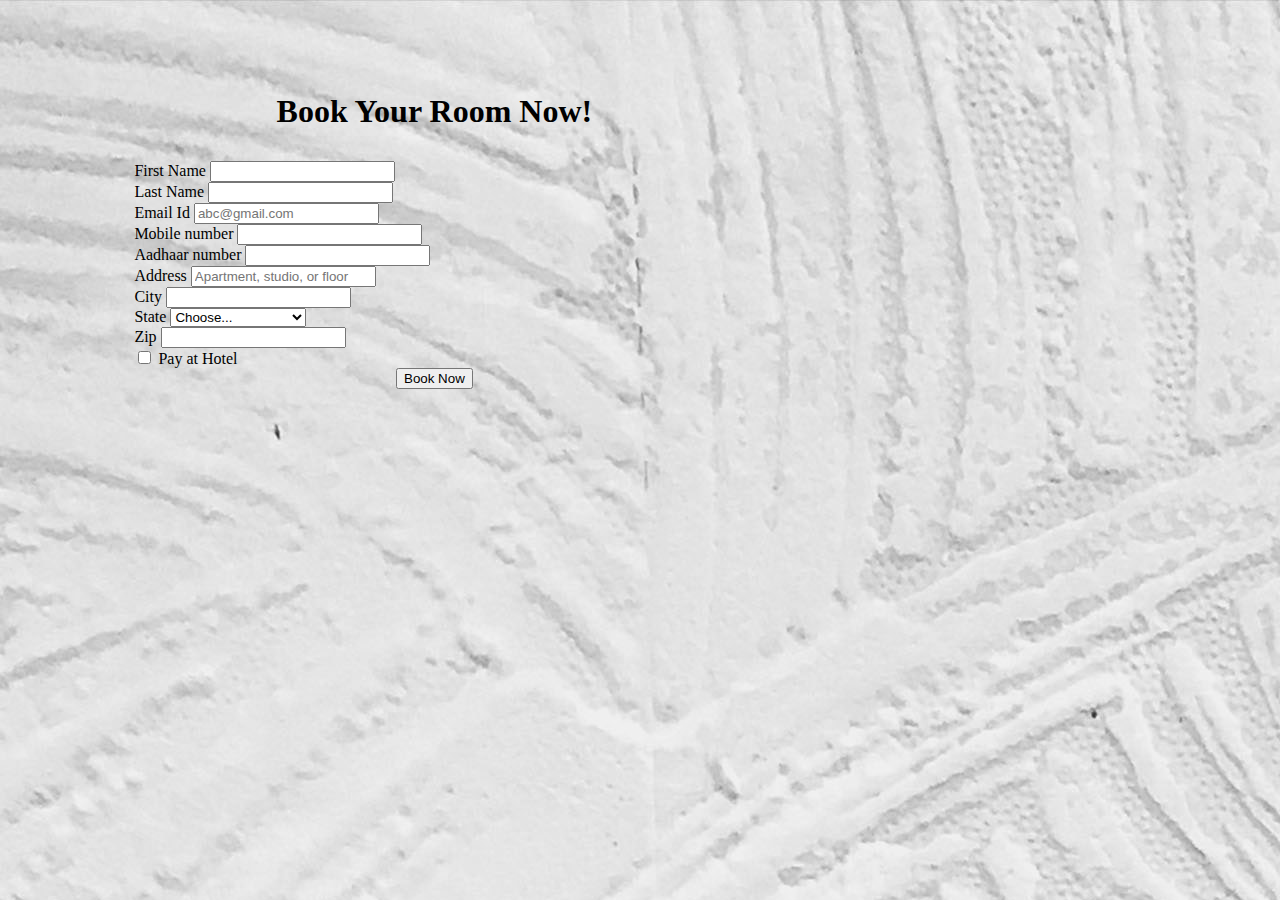
<file: booking.html>
<!DOCTYPE html>
<html lang="en">

<head>
    <meta charset="UTF-8">
    <meta http-equiv="X-UA-Compatible" content="IE=edge">
    <meta name="viewport" content="width=device-width, initial-scale=1.0">
    <title>We Hotel | Booking</title>

    <style>

    .main-div{
        max-width: 600px;
        margin: 0%;
        padding-top: 5%;
        padding-bottom: 5%;
        padding-right: 0%;
        padding-left: 10%;
        
    }
    </style>
    <link href="https://cdn.jsdelivr.net/npm/bootstrap@5.0.1/dist/css/bootstrap.min.css" rel="stylesheet"
        integrity="sha384-+0n0xVW2eSR5OomGNYDnhzAbDsOXxcvSN1TPprVMTNDbiYZCxYbOOl7+AMvyTG2x" crossorigin="anonymous">
</head>

<body style="background:url(img/booking.jpg);">
  

    <div class="container-fluid main-div">
        <div style="padding-bottom: 10px; text-align: center;"><h1>Book Your Room Now!</h1></div>
        <form class="row g-3">
            <div class="col-md-6">
              <label class="form-label">First Name</label>
              <input required type="text" class="form-control" id="inputEmail4">
            </div>
            <div class="col-md-6">
              <label  class="form-label">Last Name</label>
              <input required type="text" class="form-control" id="inputPassword4">
            </div>
            <div class="col-12">
              <label for="inputAddress" class="form-label">Email Id</label>
              <input required type="email" class="form-control" id="inputAddress" placeholder="abc@gmail.com">
            </div>
            <div class="col-12">
                <label for="inputAddress" class="form-label">Mobile number</label>
                <input required type="number" class="form-control" id="inputAddress">
              </div>
              <div class="col-12">
                <label for="inputAddress" class="form-label">Aadhaar number</label>
                <input required type="number" class="form-control" id="inputAddress">
              </div>
            <div class="col-12">
              <label for="inputAddress2" class="form-label">Address </label>
              <input required type="text" class="form-control" id="inputAddress2" placeholder="Apartment, studio, or floor">
            </div>
            <div class="col-md-6">
              <label for="inputCity" class="form-label">City</label>
              <input required type="text" class="form-control" id="inputCity">
            </div>
            <div class="col-md-4">
              <label for="inputState" class="form-label">State</label>
              <select id="inputState" class="form-select">
                <option selected>Choose...</option>
                <option>Andhra Pradesh</option>
                <option>Arunachal Pradesh</option>
                <option>Assam</option>
                <option>Bihar</option>
                <option>Chhattisgarh</option>
                <option>Goa</option>
                <option>Gujarat</option>
                <option>Haryana</option>
                <option>Himachal Pradesh</option>
                <option>Jharkhand</option>
                <option>Karnataka</option>
                <option>Kerala</option>
                <option>Madhya Pradesh</option>
                <option>Maharashtra</option>
                <option>Manipur</option>
                <option>Meghalaya</option>
                <option>Mizoram</option>
                <option>Nagaland</option>
                <option>Odisha</option>
                <option>Punjab	</option>
                <option>Rajasthan</option>
                <option>Sikkim</option>
                <option>Tamil Nadu</option>
                <option>Telangana</option>
                <option>Tripura</option>
                <option>Uttar Pradesh</option>
                <option>Uttarakhand</option>
                <option>West Bengal</option>
               

              </select>
            </div>
            <div class="col-md-2">
              <label for="inputZip" class="form-label">Zip</label>
              <input required type="text" class="form-control" id="inputZip">
            </div>
            <div class="col-12">
              <div class="form-check">
                <input required class="form-check-input" type="checkbox" id="gridCheck">
                <label class="form-check-label" for="gridCheck">
                  Pay at Hotel
                </label>
              </div>
            </div>
            <div class="col-12">
              <center><button type="submit" class="btn btn-success">Book Now</button></center>
            </div>
          </form>
    </div>


    <script src="https://cdn.jsdelivr.net/npm/bootstrap@5.0.1/dist/js/bootstrap.bundle.min.js"
        integrity="sha384-gtEjrD/SeCtmISkJkNUaaKMoLD0//ElJ19smozuHV6z3Iehds+3Ulb9Bn9Plx0x4"
        crossorigin="anonymous"></script>
        <script>
            function book()
            {
                alert("your Room is booked succesfully!");
            }
        </script>
</body>

</html>
</file>
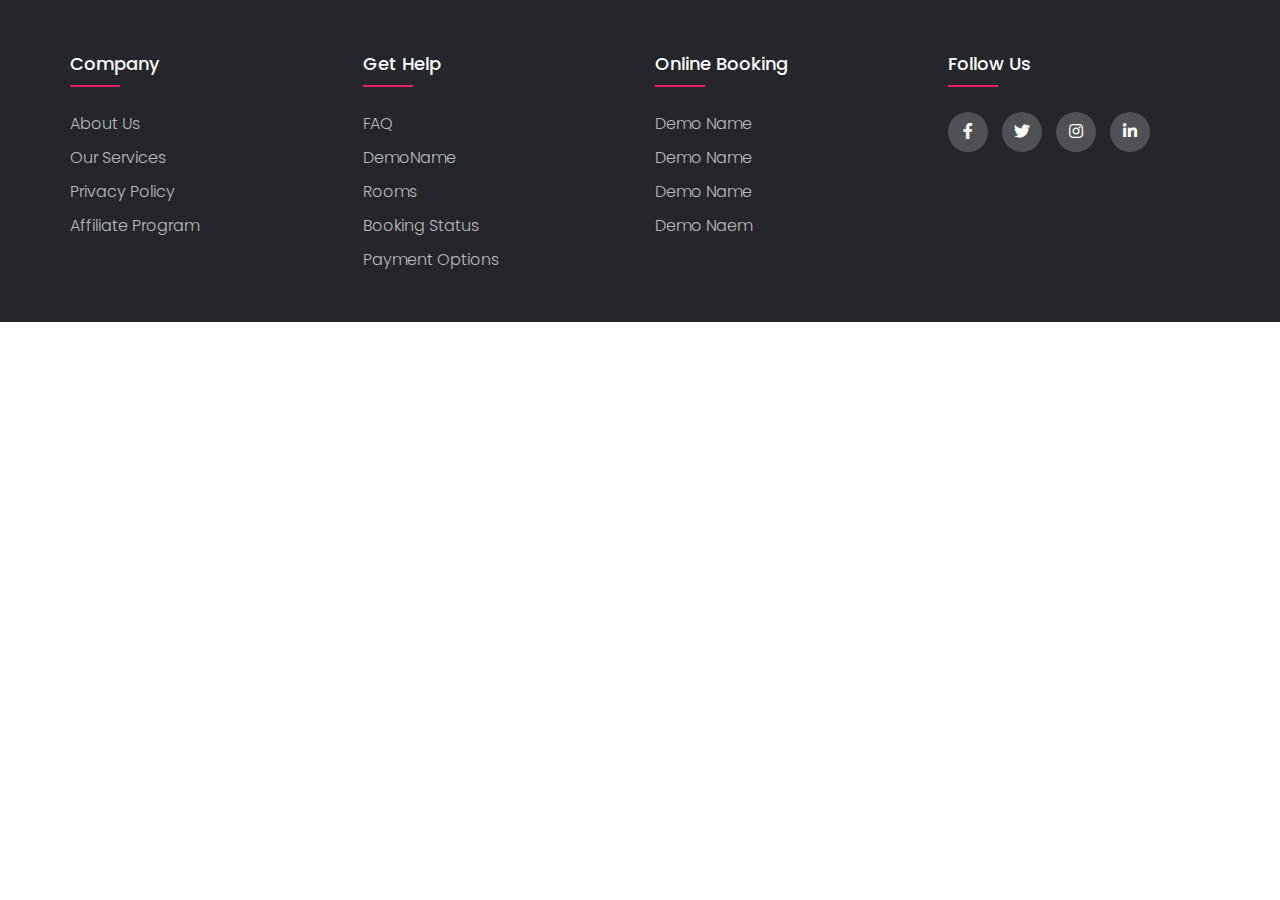
<file: footer.html>
<!DOCTYPE html>
<html lang="en">

<head>
	<title>Footer Design</title>
	<meta charset="utf-8">
	<meta name="viewport" content="width=device-width, initial-scale=1">
	<link rel="stylesheet" href="/css/footerStyle.css">
	<link rel="stylesheet" type="text/css"
		href="https://cdnjs.cloudflare.com/ajax/libs/font-awesome/5.15.1/css/all.min.css">
</head>

<body>

	<footer class="footer" >
		<div class="container">
			<div class="row">
				<div class="footer-col">
					<h4>company</h4>
					<ul>
						<li><a href="#">about us</a></li>
						<li><a href="#">our services</a></li>
						<li><a href="#">privacy policy</a></li>
						<li><a href="#">affiliate program</a></li>
					</ul>
				</div>
				<div class="footer-col">
					<h4>get help</h4>
					<ul>
						<li><a href="#">FAQ</a></li>
						<li><a href="#">demoName</a></li>
						<li><a href="#">rooms</a></li>
						<li><a href="#">booking status</a></li>
						<li><a href="#">payment options</a></li>
					</ul>
				</div>
				<div class="footer-col">
					<h4>online booking</h4>
					<ul>
						<li><a href="#">demo name</a></li>
						<li><a href="#">demo name</a></li>
						<li><a href="#">demo name</a></li>
						<li><a href="#">demo naem</a></li>
					</ul>
				</div>
				<div class="footer-col">
					<h4>follow us</h4>
					<div class="social-links">
						<a href="#"><i class="fab fa-facebook-f"></i></a>
						<a href="#"><i class="fab fa-twitter"></i></a>
						<a href="#"><i class="fab fa-instagram"></i></a>
						<a href="#"><i class="fab fa-linkedin-in"></i></a>
					</div>
				</div>
			</div>
		</div>
	</footer>

</body>

</html>
</file>
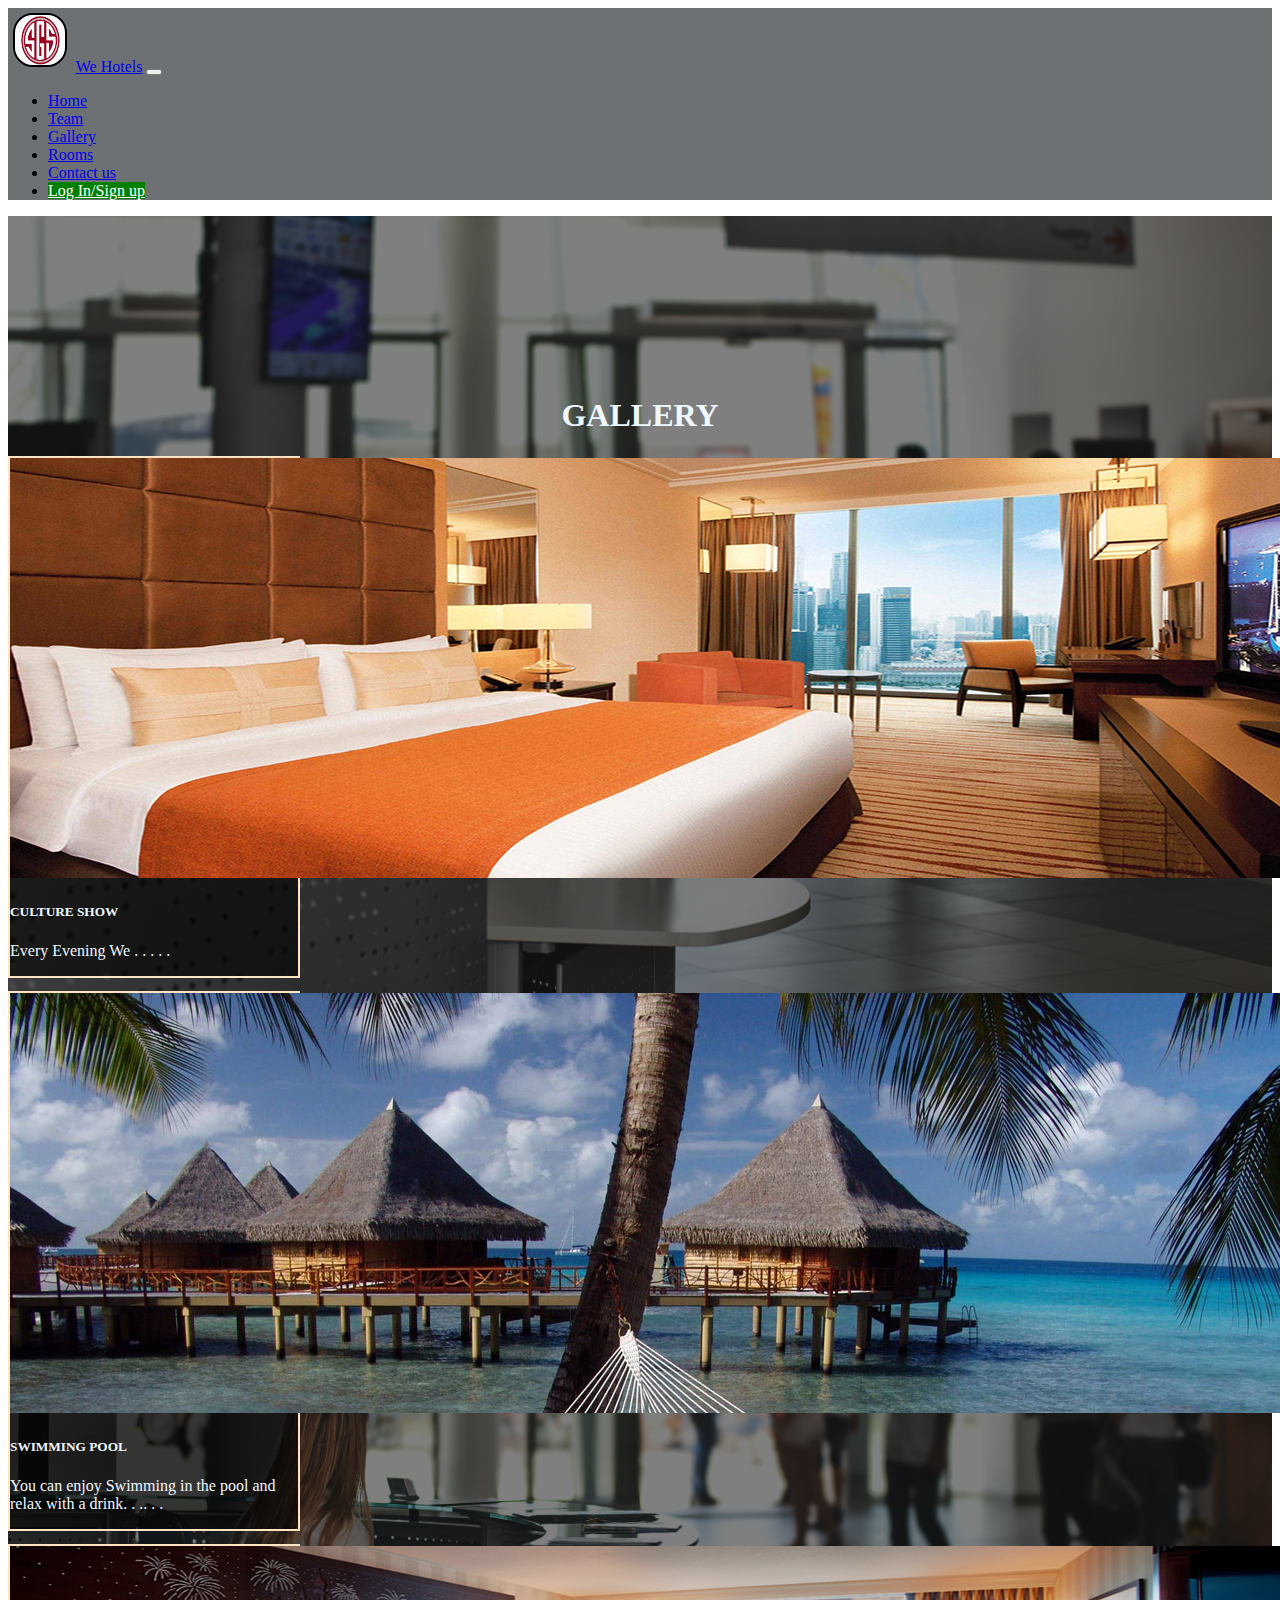
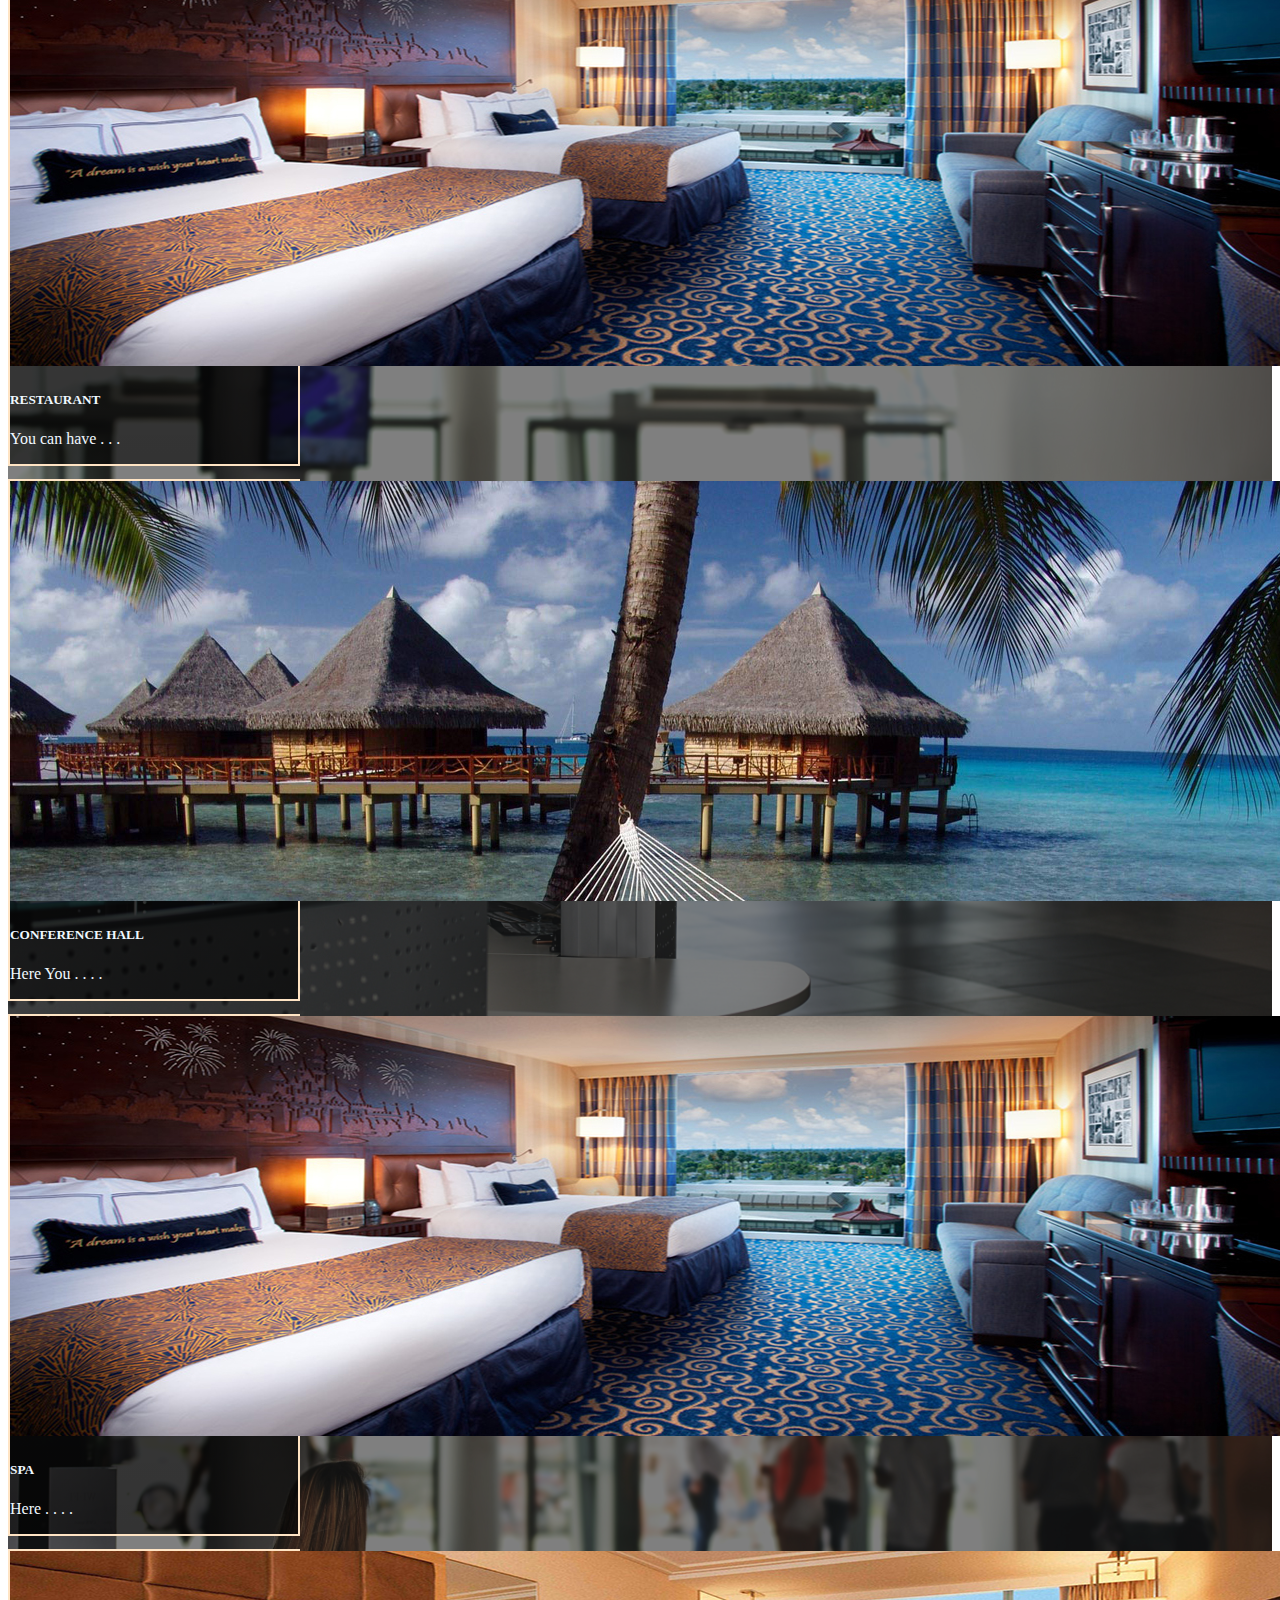
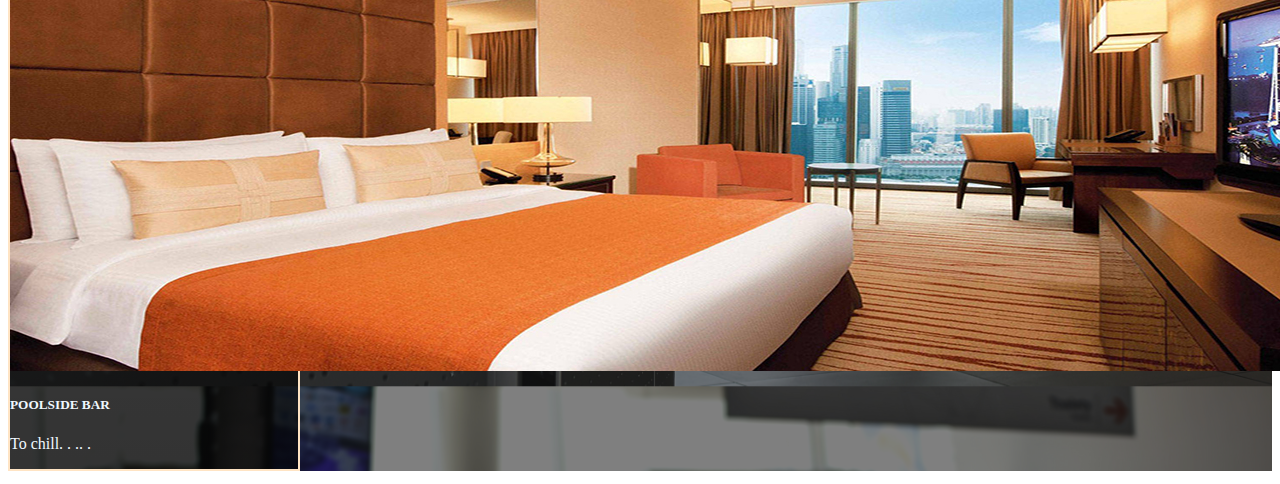
<file: gallary_By_sahil.html>
<!DOCTYPE html>
<html lang="en">
<head>
    <meta charset="UTF-8">
    <meta http-equiv="X-UA-Compatible" content="IE=edge">
    <meta name="viewport" content="width=device-width, initial-scale=1.0">
    <title>We Hotel | Gallery</title>
     
    <link href="https://cdn.jsdelivr.net/npm/bootstrap@5.0.1/dist/css/bootstrap.min.css" rel="stylesheet"
        integrity="sha384-+0n0xVW2eSR5OomGNYDnhzAbDsOXxcvSN1TPprVMTNDbiYZCxYbOOl7+AMvyTG2x" crossorigin="anonymous">
        <style>
          .loginhover{
	border: none; 
	background-color: green;
	 color: white;
  }
  
  .loginhover:hover{
	color:wheat;
	background-color: rgb(6, 197, 6);
  
  }
        </style>
</head>
<body>
    <!-- navbar starts here -->

<nav class="navbar navbar-expand-lg navbar-dark  py-3 fixed-top" style="background-color: #212529a6;">
  <div class="container-fluid">
    <img src="img/newLogo.jpg" alt="" style="height: 50px;width: 50px;margin: 5px;border: 2px solid;border-radius: 20px;">
    <a class="navbar-brand" href="#">We Hotels</a>
    <button class="navbar-toggler" type="button" data-bs-toggle="collapse" data-bs-target="#navbarSupportedContent"
      aria-controls="navbarSupportedContent" aria-expanded="false" aria-label="Toggle navigation">
      <span class="navbar-toggler-icon"></span>
    </button>
    <div class="collapse navbar-collapse" id="navbarSupportedContent">
      <ul class="navbar-nav ms-auto flex-nowrap text-center">
        <li class="nav-item">
          <a class="nav-link active" aria-current="page" href="index.html">Home</a>
        </li>
        <li class="nav-item">
          <a class="nav-link" href="index.html#team">Team</a>
        </li>
        <li class="nav-item">
          <a class="nav-link" href="gallary_By_sahil.html">Gallery</a>
        </li>
        <li class="nav-item">
          <a class="nav-link" href="rooms.html">Rooms</a>
        </li>
        <li class="nav-item">
          <a class="nav-link" href="contact .html">Contact us</a>
        </li>
        <li class="nav-item">
          <a class="nav-link loginhover"  href="login.html">Log In/Sign up</a>
        </li>
      </ul>
    </div>
  </div>
</nav>

<!-- navbar ends here -->
  
    <div style="position: relative; background-image:linear-gradient(rgba(0,0,0,0.5),rgba(0,0,0,0.5)), url('img/background.jpg');background-size: 100%; height: 100%; color: aliceblue;  ">
      <div style="padding-top: 10rem;"> 
      <DIV>
        <h1><CENTER>GALLERY</CENTER></h1>
      </DIV>
        <div class="row" style="justify-content: center;" >
          

          <div class="card" style="width: 18rem; background:linear-gradient(rgba(0,0,0,0.5),rgba(0,0,0,0.6)); border: 2px solid bisque; margin-right: 1%; margin-bottom: 1%;">
            <img src="img/slider1.jpg" class="card-img-top" alt="...">
            <div class="card-body">
              <h5 class="card-title">CULTURE SHOW</h5>
              <p class="card-text">Every Evening We . . . . .</p>
              
            </div>
          </div>
          <div class="card" style="width: 18rem; background:linear-gradient(rgba(0,0,0,0.5),rgba(0,0,0,0.6)); border: 2px solid bisque; margin-right: 1%; margin-bottom: 1%;">
            <img src="img/slider2.jpg" class="card-img-top" alt="...">
            <div class="card-body">
              <h5 class="card-title">SWIMMING POOL</h5>
              <p class="card-text">You can enjoy Swimming in the pool and relax with a drink. . .. . .</p>
            </div>
          </div>
          <div class="card" style="width: 18rem; background:linear-gradient(rgba(0,0,0,0.5),rgba(0,0,0,0.6)); border: 2px solid bisque; margin-right: 1%; margin-bottom: 1%;">
            <img src="img/slider3.jpg" class="card-img-top" alt="...">
            <div class="card-body">
              <h5 class="card-title">RESTAURANT</h5>
              <p class="card-text">You can have . . .</p>
            </div>
          </div>
          <div class="card" style="width: 18rem; background:linear-gradient(rgba(0,0,0,0.5),rgba(0,0,0,0.6)); border: 2px solid bisque; margin-right: 1%; margin-bottom: 1%;">
            <img src="img/slider2.jpg" class="card-img-top" alt="...">
            <div class="card-body">
              <h5 class="card-title">CONFERENCE HALL</h5>
              <p class="card-text">Here You . . . .</p>
            </div>
          </div>
          <div class="card" style="width: 18rem; background:linear-gradient(rgba(0,0,0,0.5),rgba(0,0,0,0.6)); border: 2px solid bisque; margin-right: 1%; margin-bottom: 1%;">
            <img src="img/slider3.jpg" class="card-img-top" alt="...">
            <div class="card-body">
              <h5 class="card-title">SPA</h5>
              <p class="card-text">Here . . . .</p>
            </div>
          </div>
          <div class="card" style="width: 18rem; background:linear-gradient(rgba(0,0,0,0.5),rgba(0,0,0,0.6)); border: 2px solid bisque; margin-right: 1%; margin-bottom: 1%;">
            <img src="img/slider1.jpg" class="card-img-top" alt="...">
            <div class="card-body">
              <h5 class="card-title">POOLSIDE BAR</h5>
              <p class="card-text">To chill. . .. .</p>
            </div>
          </div>
        </div>
      </div>
    </div>
  </div>
  <script src="https://cdn.jsdelivr.net/npm/bootstrap@5.0.1/dist/js/bootstrap.bundle.min.js"
            integrity="sha384-gtEjrD/SeCtmISkJkNUaaKMoLD0//ElJ19smozuHV6z3Iehds+3Ulb9Bn9Plx0x4"
            crossorigin="anonymous"></script>
</body>
</html>
</file>
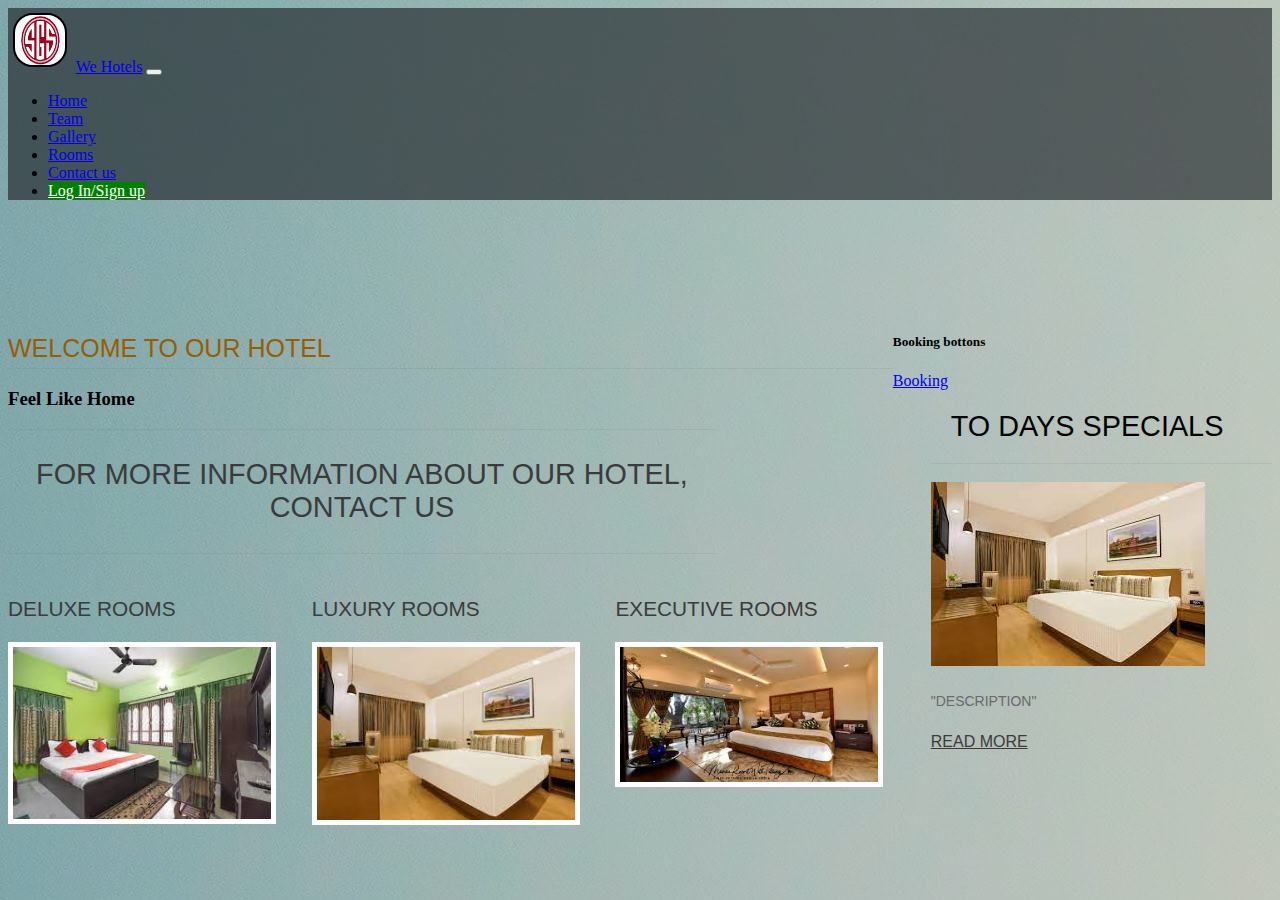
<file: rooms.html>
<!DOCTYPE HTML>
<html>

<head>
    <title>We Hotel | Rooms</title>
    <link rel="stylesheet" href="css/Rooms.css">
    <link href="https://cdn.jsdelivr.net/npm/bootstrap@5.0.1/dist/css/bootstrap.min.css" rel="stylesheet"
        integrity="sha384-+0n0xVW2eSR5OomGNYDnhzAbDsOXxcvSN1TPprVMTNDbiYZCxYbOOl7+AMvyTG2x" crossorigin="anonymous">
</head>

<body>
<!-- navbar starts here -->

<nav class="navbar navbar-expand-lg navbar-dark  py-3 fixed-top" style="background-color: #212529a6;">
  <div class="container-fluid">
    <img src="img/newLogo.jpg" alt="" style="height: 50px;width: 50px;margin: 5px;border: 2px solid;border-radius: 20px;">
    <a class="navbar-brand" href="#">We Hotels</a>
    <button class="navbar-toggler" type="button" data-bs-toggle="collapse" data-bs-target="#navbarSupportedContent"
      aria-controls="navbarSupportedContent" aria-expanded="false" aria-label="Toggle navigation">
      <span class="navbar-toggler-icon"></span>
    </button>
    <div class="collapse navbar-collapse" id="navbarSupportedContent">
      <ul class="navbar-nav ms-auto flex-nowrap text-center">
        <li class="nav-item">
          <a class="nav-link active" aria-current="page" href="index.html">Home</a>
        </li>
        <li class="nav-item">
          <a class="nav-link" href="index.html#team">Team</a>
        </li>
        <li class="nav-item">
          <a class="nav-link" href="gallary_By_sahil.html">Gallery</a>
        </li>
        <li class="nav-item">
          <a class="nav-link" href="rooms.html">Rooms</a>
        </li>
        <li class="nav-item">
          <a class="nav-link" href="contact .html">Contact us</a>
        </li>
        <li class="nav-item">
          <a class="nav-link loginhover"  href="login.html">Log In/Sign up</a>
        </li>
      </ul>
    </div>
  </div>
</nav>

<!-- navbar ends here -->
   
  
    <div class="content-box" style="position: relative; padding-top: 6rem; ">
        <div class="wrap">
            <div class="content-box-left">
                <div class="content-box-left-topgrid">
                    <h1>Welcome to our Hotel</h1>
                    <h3>Feel Like Home </h3>
                    <span>For more information about our Hotel, Contact Us </span>
                </div>
                <div class="content-box-left-bootomgrids">
                    <div class="content-box-left-bootomgrid">
                        <h3>Deluxe Rooms</h3>
                        <a href="#"><img src="img/Deluxe Rooms.jfif" title="image-name" /></a>
                    </div>
                    <div class="content-box-left-bootomgrid">
                        <h3>Luxury Rooms</h3>
                        <a href="#"><img src="img/Luxury Rooms.jfif" title="image-name" /></a>
                    </div>
                    <div class="content-box-left-bootomgrid lastgrid">
                        <h3>Executive Rooms</h3>
                        <a href="#"><img src="img/Executive Rooms.jfif" title="image-name" /></a>
                    </div>
                    <div class="clear"> </div>
                </div>
                <div class="clear"> </div>
            </div>
            <div class="content-box-right-booking">
                <h5>Booking bottons</h5>
                <a href="booking.html" class="btn btn-outline-primary">Booking</a>

            </div>
            <div class="content-box-right">
                <div class="content-box-right-topgrid">
                    <h3>To days Specials</h3>
                    <a href="#"><img src="img/Luxury Rooms.jfif" title="imnage-name" /></a>
                    <p>"DESCRIPTION"</p>
                    <a href="#">Read More</a>
                </div>
                <div class="content-box-right-bottomgrid">

                </div>
            </div>
            <div class="clear"> </div>
        </div>


    </div>
        <script src="https://cdn.jsdelivr.net/npm/bootstrap@5.0.1/dist/js/bootstrap.bundle.min.js"
            integrity="sha384-gtEjrD/SeCtmISkJkNUaaKMoLD0//ElJ19smozuHV6z3Iehds+3Ulb9Bn9Plx0x4"
            crossorigin="anonymous"></script>
</body>

</html>
</file>
<file: css/footerStyle.css>
@import url('https://fonts.googleapis.com/css2?family=Poppins:wght@300;400;500;600;700&display=swap');
body{
	line-height: 1.5;
	font-family: 'Poppins', sans-serif;
}
*{
	margin:0;
	padding:0;
	box-sizing: border-box;
}
.container{
	max-width: 1170px;
	margin:auto;
}
.row{
	display: flex;
	flex-wrap: wrap;
}
ul{
	list-style: none;
}
.footer{
	background-color: #24262b;
    padding: 50px 0;
	height: fit-content;

}
.footer-col{
   width: 25%;
   padding: 0 15px;
}
.footer-col h4{
	font-size: 18px;
	color: #ffffff;
	text-transform: capitalize;
	margin-bottom: 35px;
	font-weight: 500;
	position: relative;
}
.footer-col h4::before{
	content: '';
	position: absolute;
	left:0;
	bottom: -10px;
	background-color: #e91e63;
	height: 2px;
	box-sizing: border-box;
	width: 50px;
}
.footer-col ul li:not(:last-child){
	margin-bottom: 10px;
}
.footer-col ul li a{
	font-size: 16px;
	text-transform: capitalize;
	color: #ffffff;
	text-decoration: none;
	font-weight: 300;
	color: #bbbbbb;
	display: block;
	transition: all 0.3s ease;
}
.footer-col ul li a:hover{
	color: #ffffff;
	padding-left: 8px;
}
.footer-col .social-links a{
	display: inline-block;
	height: 40px;
	width: 40px;
	background-color: rgba(255,255,255,0.2);
	margin:0 10px 10px 0;
	text-align: center;
	line-height: 40px;
	border-radius: 50%;
	color: #ffffff;
	transition: all 0.5s ease;
}
.footer-col .social-links a:hover{
	color: #24262b;
	background-color: #ffffff;
}

/*responsive*/
@media(max-width: 767px){
  .footer-col{
    width: 50%;
    margin-bottom: 30px;
}
}
@media(max-width: 574px){
  .footer-col{
    width: 100%;
}
}

.footer p{
	color: white;
	text-align: center;
}
</file>
<file: css/Rooms.css>
body{
	background: url("../img/Backgroundimage.jpg");
	background-repeat: no-repeat;
	background-attachment: fixed;
}

.content-box-left{
	float:left;
	width:70%;
}
.content-box-left-topgrid h1{
	font-family: 'PT Sans Narrow', sans-serif;
	font-size:25px;
	font-weight: 400;
	color: #995c00;
	text-transform: uppercase;
	border-bottom: 1px solid rgba(85, 85, 85, 0.1);
	padding: 0em 0 0.2em 0;
	margin: 0px 0px 0.5em 0;
}
.content-box-left-topgrid p{
	font-family: Arial, Helvetica, sans-serif;
	color: #6a6a6a;
	font-size: 0.875em;
	padding: 5px 0 5px 0;
	line-height: 1.5em;
}
.content-box-left-topgrid span{
	font-family: 'PT Sans Narrow', sans-serif;
	font-size: 1.8em;
	font-weight: 400;
	color: #3B3B3B;
	text-transform: uppercase;
	border-top: 1px solid rgba(85, 85, 85, 0.1);
	border-bottom: 1px solid rgba(85, 85, 85, 0.1);
	padding: 1em 0;
	display: block;
	width: 80%;
	text-align: center;
	margin: 0.5em 0;
}
.content-box-right{
	float:right;
	width:27%;
}
.content-box-left-bootomgrid{
	width:31.33%;
	float:left;
	margin-right:3%;
}
.content-box-left-bootomgrid h3{
	font-family: 'PT Sans Narrow', sans-serif;
	font-size: 1.3em;
	font-weight: 400;
	color: #3B3B3B;
	text-transform: uppercase;
}
.content-box-left-bootomgrid p{
	font-family: Arial, Helvetica, sans-serif;
	color: #6a6a6a;
	font-size: 0.875em;
	padding: 0.5em 0;
	line-height: 1.8em;
}
.content-box-left-bootomgrid img{
	background:#FFF;
	padding:5px;
	display:block;
	width: 93%;
	transition: 0.5s ease;
	-o-transition: 0.5s ease;
	-webkit-transition: 0.5s ease;
}
.content-box-left-bootomgrid:hover img{
	background:#71D6EA;
}
.content-box-left-bootomgrids {
	padding: 0.5em 0 2em 0;
}
.lastgrid{
	margin:0;
}
.content-box-right-topgrid h3{
	font-family: 'PT Sans Narrow', sans-serif;
	font-size: 1.8em;
	font-weight: 400;
	color: black;
	text-transform: uppercase;
	border-bottom: 1px solid rgba(85, 85, 85, 0.1);
	padding:  20px ;
	display: block;
	margin: 0 0 0.6em 0;
}
.content-box-right-topgrid p{
	font-family: Arial, Helvetica, sans-serif;
	color: #6a6a6a;
	font-size: 0.875em;
	padding: 0.5em 0;
	line-height: 1.5em;
}
.content-box-right-topgrid a{
	font-family: 'PT Sans Narrow', sans-serif;
	font-size: 1em;
	font-weight: 400;
	color: #3B3B3B;
	text-transform: uppercase;
	transition: 0.5s ease;
	-o-transition: 0.5s ease;
	-webkit-transition: 0.5s ease;
}
.content-box-right-topgrid a:hover{
	color:#71D6EA;
}
.book-button{
	
	margin: 50px;
	color: white;
	padding: 10px;
	background-color: rgb(50, 230, 50);
	border: none;
	border-radius: 10px;
	text-decoration: none;
}


.loginhover{
	border: none; 
	background-color: green;
	 color: white;
  }
  
  .loginhover:hover{
	color:wheat;
	background-color: rgb(6, 197, 6);
  
  }
</file>
